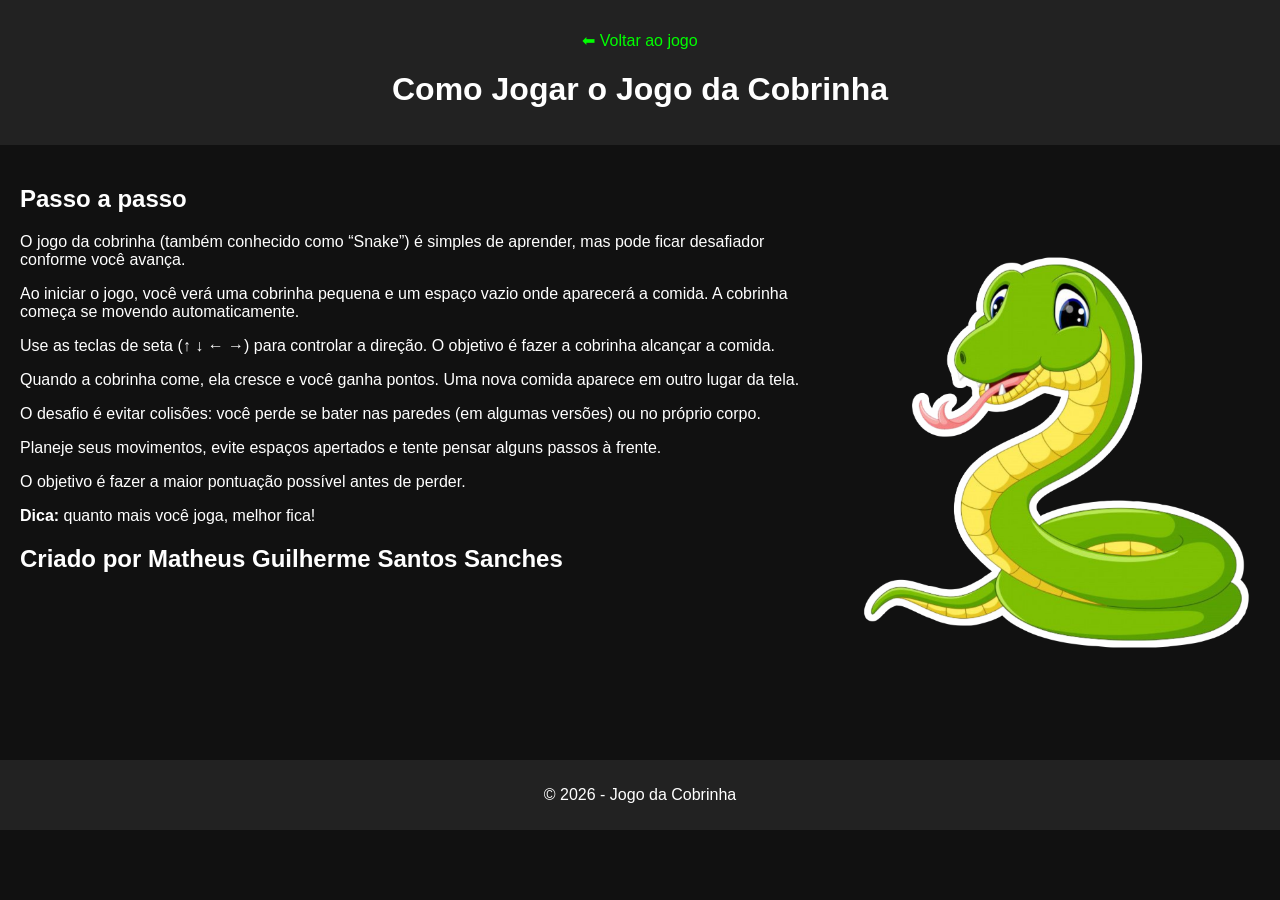
<file: menu.html>
<!DOCTYPE html>
<html lang="pt-BR">

<head>
    <meta charset="UTF-8">
    <meta name="viewport" content="width=device-width, initial-scale=1.0">
    <title>Como Jogar Snake</title>
    <link rel="stylesheet" href="menu.css">
</head>

<body>

    <header>
        <nav>
            <ul>
                <li><a href="index.html">⬅ Voltar ao jogo</a></li>
            </ul>
        </nav>
        <h1> Como Jogar o Jogo da Cobrinha</h1>
    </header>

    <main>
        <section id="esquerda">
            <h2>Passo a passo</h2>

            <p>
                O jogo da cobrinha (também conhecido como “Snake”) é simples de aprender, mas pode ficar desafiador conforme você avança.
            </p>

            <p>
                Ao iniciar o jogo, você verá uma cobrinha pequena e um espaço vazio onde aparecerá a comida. A cobrinha começa se movendo automaticamente.
            </p>

            <p>
                Use as teclas de seta (↑ ↓ ← →) para controlar a direção. O objetivo é fazer a cobrinha alcançar a comida.
            </p>

            <p>
                Quando a cobrinha come, ela cresce e você ganha pontos. Uma nova comida aparece em outro lugar da tela.
            </p>

            <p>
                O desafio é evitar colisões: você perde se bater nas paredes (em algumas versões) ou no próprio corpo.
            </p>

            <p>
                Planeje seus movimentos, evite espaços apertados e tente pensar alguns passos à frente.
            </p>

            <p>
                O objetivo é fazer a maior pontuação possível antes de perder.
            </p>

            <p><strong>Dica:</strong> quanto mais você joga, melhor fica!</p>
            <h1>Criado por Matheus Guilherme Santos Sanches</h1>
        </section>

        <section id="direita">
            <img src="cobrinha.png" alt="Imagem do jogo da cobrinha">
        </section>
    </main>

    <footer>
        <p>© 2026 - Jogo da Cobrinha</p>
    </footer>

</body>

</html>
</file>
<file: menu.css>
body {
    font-family: Arial, sans-serif;
    margin: 0;
    background-color: #111;
    color: #fff;
}

header {
    background-color: #222;
    padding: 15px;
    text-align: center;
}

nav ul {
    list-style: none;
    padding: 0;
}

nav a {
    color: #0f0;
    text-decoration: none;
}

main {
    display: flex;
    padding: 20px;
    gap: 20px;
}

#esquerda {
    flex: 2;
}

#direita {
    flex: 1;
    display: flex;
    align-items: center;
    justify-content: center;
}

img {
    max-width: 100%;
    border-radius: 10px;
}

footer {
    text-align: center;
    padding: 10px;
    background-color: #222;
}
</file>
